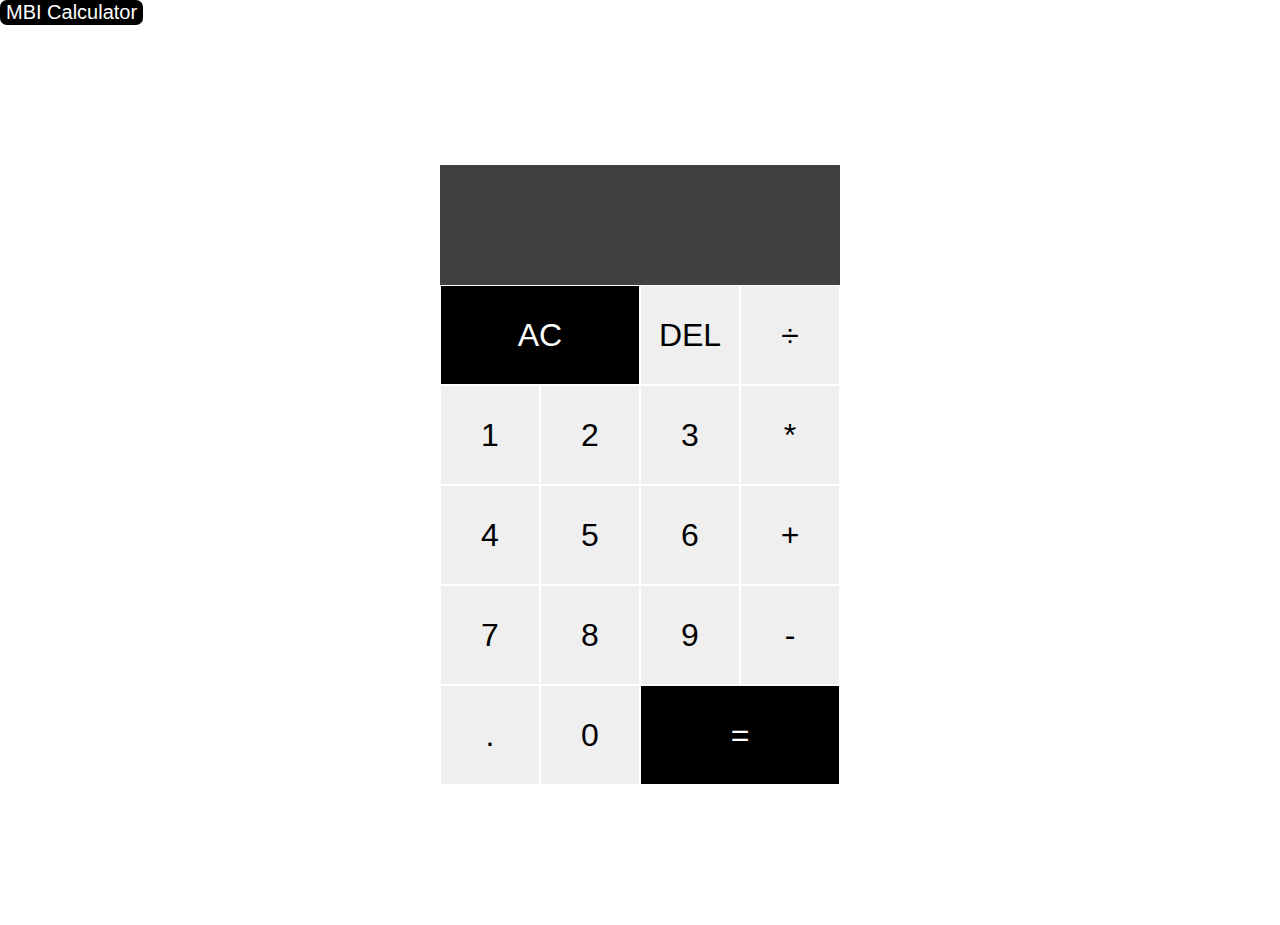
<file: index.html>
<!DOCTYPE html>
<html lang="en" dir="ltr">
  <head>
    <meta charset="utf-8">
    <title>Calculator</title>
    <link href="/css/style.css" rel="stylesheet">
    <script src="/js/script.js" defer></script>
  </head>
  <body>
      <div class="mbi-btn">
          <a href="/mbi.html"><button class="second-button">MBI Calculator</button></a>
      </div>
    <div class="calculator-grid">
    <div class="output">
    <div data-previous-operand class="previous-operand"></div>
    <div data-current-operand class="current-operand"></div>
    </div>
    <button data-all-clear class="span-two">AC</button>
    <button data-delete>DEL</button>
    <button data-operation>÷</button>
    <button data-number>1</button>
    <button data-number>2</button>
    <button data-number>3</button>
    <button data-operation>*</button>
    <button data-number>4</button>
    <button data-number>5</button>
    <button data-number>6</button>
    <button data-operation>+</button>
    <button data-number>7</button>
    <button data-number>8</button>
    <button data-number>9</button>
    <button data-operation>-</button>
    <button data-number>.</button>
    <button data-number>0</button>
    <button data-equals class="span-two">=</button>

    </div>

  </body>
</html>
</file>
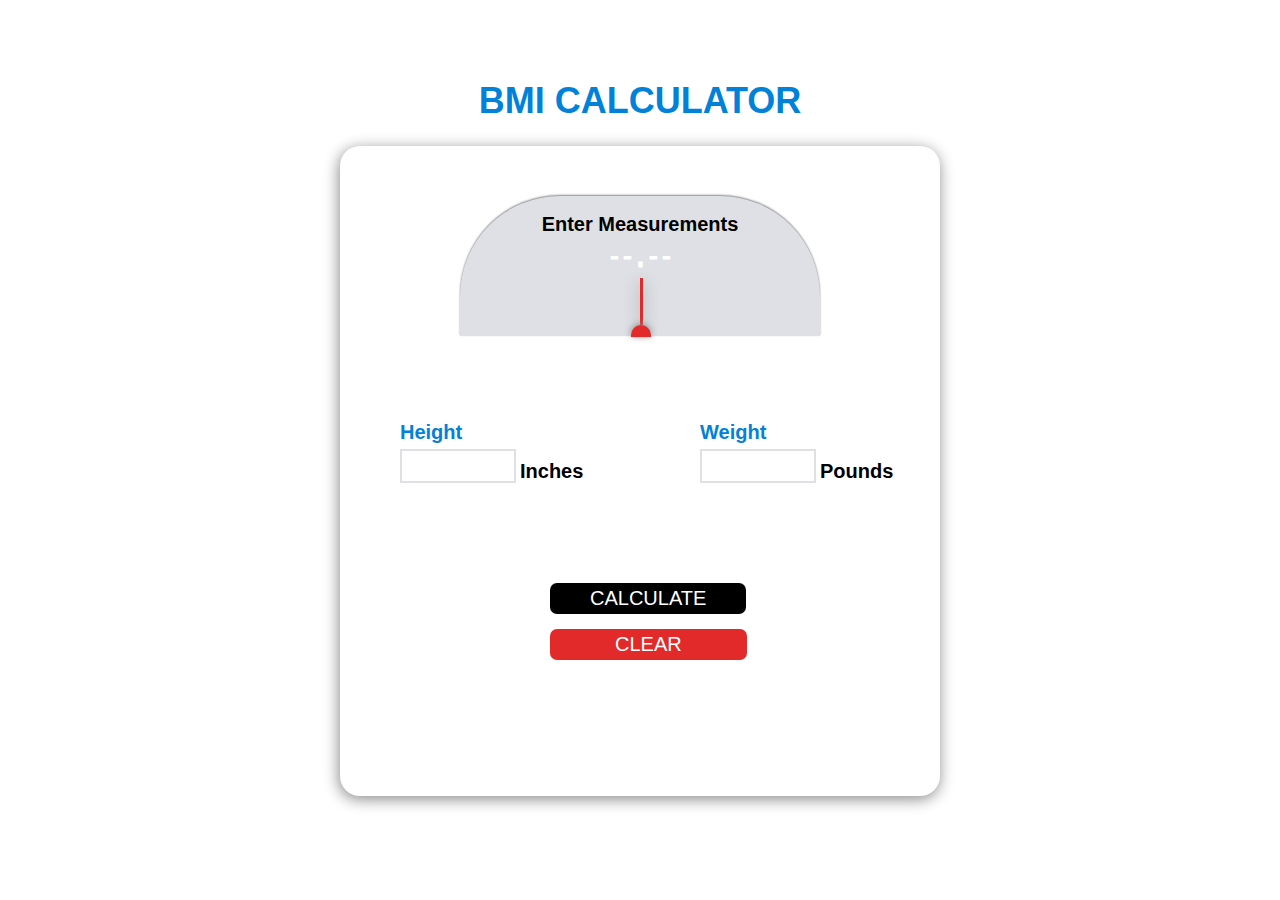
<file: mbi.html>
<!DOCTYPE html>
<html lang="en">
<head>
    <meta charset="UTF-8">
    <meta http-equiv="X-UA-Compatible" content="IE=edge">
    <meta name="viewport" content="width=device-width, initial-scale=1.0">
    <link rel="stylesheet" href="/css/mbi-style.css">
    <script src="/js/mib-script.js"></script>
    <link href='https://fonts.googleapis.com/css?family=VT323' rel='stylesheet'>
    <title>mbi-calculator</title>
</head>
<body>
    <H1>BMI CALCULATOR</H1>
<div id="scale_main">
  <div id="scale_display">
        <h2 id="range" class="neutral">Enter Measurements</h2>
        <h3 id="bmi" >--.--</h3>
        <div id="needle">
        </div>
        <div id="needle_bottom">
        </div>
      </div>
  
    <div class="measurement" id="height">
        <h4>Height</h4>
        
        <input class="input" type="text" id="height_input" name="height"            required></input>
      <span class="unit">Inches</span>
   </div>
   <div class="measurement" id="weight">
        <h4>Weight</h4>
        <input class="input" type="text" id="weight_input" name="weight" required></input>
        <span class="unit">Pounds</span>
   </div>
 
      <div>
        <button id="calculate" onclick="calculate(document.getElementById('height_input').value, document.getElementById('weight_input').value)">CALCULATE</button>
        <button id="clear" onclick="clear_calculator()">CLEAR</button>
  </div>
  
 </div>
</body>
</html>
</file>
<file: css/style.css>
*, *::before, *::after {
    box-sizing: border-box;
    font-family: Gotham Rounded, sans-serif;
    font-weight: normal;
    
  }
  
  body {
    margin: 0;
    padding: 0;
   
    
    }
  
    .calculator-grid {
      display: grid;
      justify-content: center;
      align-content: center;
      min-height: 100vh;
      grid-template-columns: repeat(4, 100px);
      grid-template-rows: minmax(120px, auto) repeat(5, 100px);
     
      }
  
      .calculator-grid > button {
        cursor: pointer;
        font-size: 2rem;
        border: 1px, solid #FFFFFF;
        outline: none;
        background-color: rbga(255, 255, 255, 0.75);
      }
  
        .calculator-grid > button:hover {
          background-color: #a9a9a9;
        }
  
        .span-two {
          grid-column: span 2;
          color: white;
          background-color: black;
        }
  
        .output{
          grid-column: 1 / -1;
          background-color: rgba(0, 0, 0, 0.75);
          display: flex;
          align-items: flex-end;
          justify-content: space-around;
          flex-direction: column;
          padding: 10px;
          word-wrap: break-word;
          word-break: break-all;
        }
  
        .output .previous-operand{
          color: rgba(255,255, 255, 0.75);
          font-size: 1.5rem;
        }
  
        .output .current-operand{
          color: white;
          font-size: 2.5rem;
        }
        .second-button {
        
            border-radius: 7px;
            font-size: 20px;
            box-shadow: 0px 0px;
            border-style: none;
            color: #FFFFFF;
            background-color: black;
        }
</file>
<file: css/mbi-style.css>
body{
    
  }
  
  h1{
    text-align: center;
    font-family: sans-serif;
    color: #0182D8;
    font-size: 36px;
    margin-top: 80px;
  }
  
  h2{
    text-align: center;
    margin-bottom: 5px;
    font-family: sans-serif;
    font-size: 20px;
  }
  
  h3{
    text-align: center;
    margin-top: 0px;
    font-family: "VT323";
    font-size: 32px;
    color: #FFFFFF;
    margin-bottom: 5px;
  }
  
  h4{
    font-family: sans-serif;
    margin-bottom: 5px;
    margin-top: 85px;
    font-size: 20px;
    color: #0182D8;
  }
  
  #scale_main{
    background-color: #FFFFFF;
    width: 600px;
    min-height: 650px;
    margin: 0 auto;
    margin-top: 20px;
    border-radius: 20px;
    box-shadow: -1px 3px 15px #888888;
  }
  
  #scale_display{
    background-color: #DEE0E5;
    width: 60%;
    height: 140px;
    margin-left: 20%;
    margin-top: 50px;
    border-radius: 100px 100px 0 0;
    float: left;
    box-shadow: 0px -1px 2px #888888;
  }
  
  #needle{
    background-color: #E22A2A;
    width: 3px;
    height: 47px;
    margin-left: 50%;
    box-shadow: 0px 3px 15px #888888;
  }
  
  #needle_bottom{
    background-color: #E22A2A;
    width: 20px;
    height: 12px;
    margin-left: 47.5%;
    border-radius: 100px 100px 0px 0px;
    box-shadow: 0px -1px 7px #888888;
  }
  
  .measurement{
    width: 40%;
    float: left;
    margin-left: 10%;
    
  }
  
  .input{
    width: 45%;
    font-size: 24px;
    vertical-align: bottom;
    border-color: #DEE0E5;
    border-style: solid;
    font-family: sans-serif;
  }
  
  .unit{
    font-family: sans-serif;
    font-weight: 700;
    font-size: 20px;
  }
  
  #calculate{
    margin-left: 35%;
    margin-top: 100px;
    padding: 4px 40px;
    border-radius: 7px;
    font-size: 20px;
    box-shadow: 0px 0px;
    border-style: none;
    color: #FFFFFF;
    background-color: black;
  }
  
  #calculate:hover{
    cursor: pointer;
  }
  
  #clear{
    margin-left: 35%;
    margin-top: 15px;
    padding: 4px 65px;
    border-radius: 7px;
    font-size: 20px;
    box-shadow: 0px 0px;
    border-style: none;
    color: #FFFFFF;
    background-color: #E22A2A;
  }
  
  #clear:hover{
    cursor: pointer;
  }
  
  
  .neutral{
    color: #000000;
  }
  
  .good{
    color: #16BE5F;
  }
  
  .bad{
    color: #E22A2A;
  }
</file>
